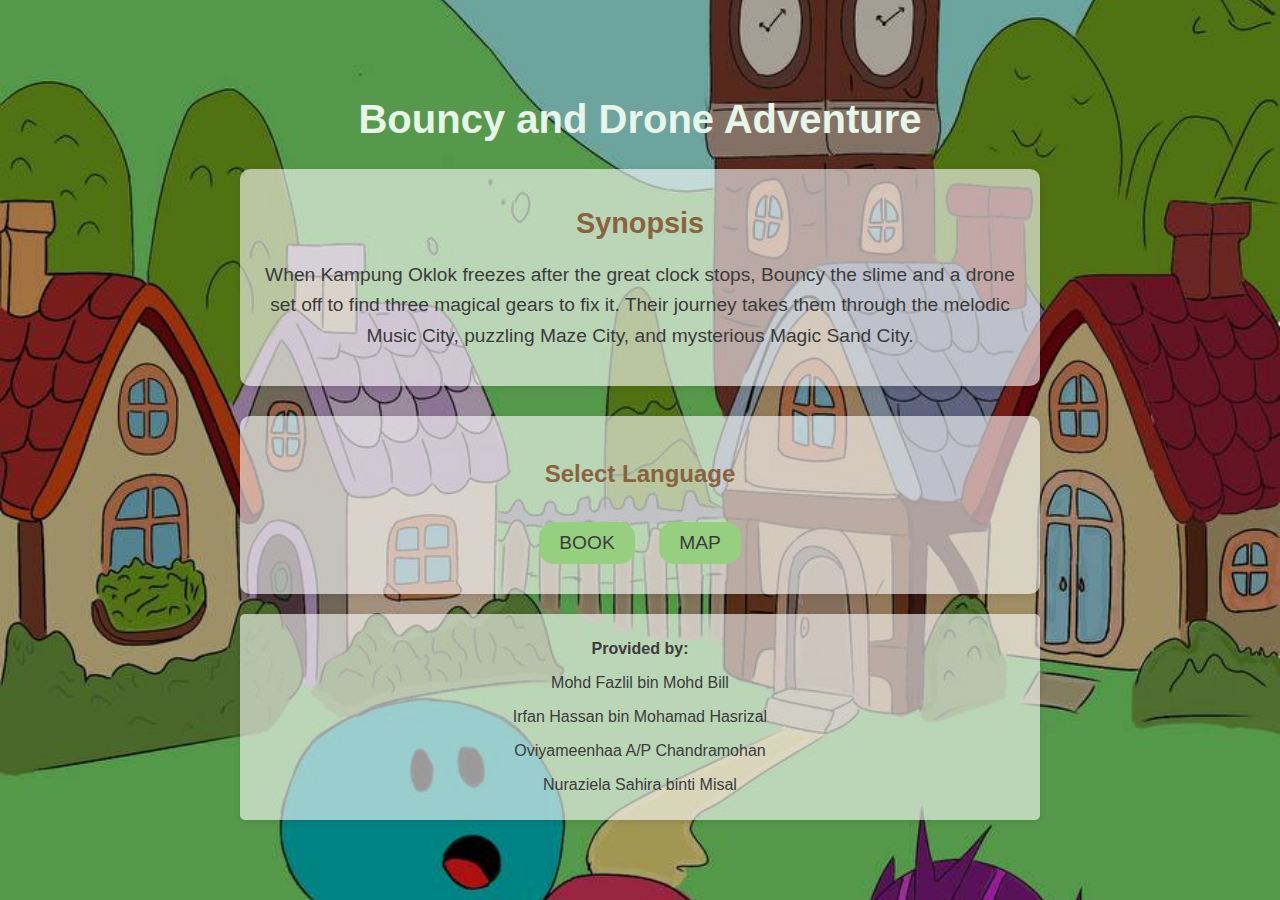
<file: index.html>
<!DOCTYPE html>
<html lang="en">
<head>
  <meta charset="UTF-8">
  <meta name="viewport" content="width=device-width, initial-scale=1.0">
  <title>Bouncy and Drone Adventure</title>
  <link rel="stylesheet" href="./css/home-style.css">
</head>
<body>
  <div class="container">
    <!-- Header -->
    <header class="header">
      <h1>Bouncy and Drone Adventure</h1>
    </header>

    <!-- Scene Description -->
    <main class="content">
      <div class="synopsis">
        <h2>Synopsis</h2>
        <p>
          When Kampung Oklok freezes after the great clock stops, Bouncy the slime and a drone set off to find three magical gears to fix it. Their journey takes them through the melodic Music City, puzzling Maze City, and mysterious Magic Sand City.
        </p>
      </div>
    </main>

    <!-- Language Selection -->
    <footer class="language-selection">
      <h3>Select Language</h3>
      <button class="language-btn" data-lang="en">BOOK</button>
      <button class="language-btn" data-lang="iban">MAP</button>
    </footer>

    <div class="credits">
      <p>Provided by:</p>
      <p>Mohd Fazlil bin Mohd Bill</p>
      <p>Irfan Hassan bin Mohamad Hasrizal</p>
      <p>Oviyameenhaa A/P Chandramohan</p>
      <p>Nuraziela Sahira binti Misal</p>
    </div>
  </div>

  <script>
    // Language Selection Logic
    const languageButtons = document.querySelectorAll('.language-btn');

    languageButtons.forEach((button) => {
      button.addEventListener('click', () => {
        const selectedLanguage = button.dataset.lang; // Get the language (en/iban)

        // Redirect to the correct Scene 1 version based on the selected language and correct path
        if (selectedLanguage === "en") {
          window.location.href = 'page/scene1-en.html'; // English version
        } else if (selectedLanguage === "iban") {
          window.location.href = 'page/scene1m-en.html'; // Iban version
        }
      });
    });
  </script>
</body>
</html>
</file>
<file: css/home-style.css>
/* General Styles */
body {
  font-family: Arial, sans-serif;
  margin: 0;
  padding: 0;
  background: url('AR.jpg') no-repeat center center fixed;
  background-size: cover;
  color: #3b3b3b;
}

.container {
  text-align: center;
  padding: 20px;
  background-color: transparent;
  max-width: 800px;
  margin: 50px auto;
  border-radius: 10px;
}

/* Header */
.header h1 {
  font-size: 2.5em;
  color: #e8f5e9;
}

/* Synopsis */
.synopsis {
  margin: 20px 0;
  padding: 15px;
  background-color: rgba(255, 255, 255, 0.6);
  border-radius: 10px;
  box-shadow: 0px 2px 6px rgba(0, 0, 0, 0.1);
}

.synopsis h2 {
  font-size: 1.8em;
  color: #88643e;
  margin-bottom: 10px;
}

.synopsis p {
  font-size: 1.2em;
  line-height: 1.6;
}

/* Language Selection */
.language-selection {
  margin-top: 30px;
  padding: 20px;
  background-color: rgba(255, 255, 255, 0.6);
  border-radius: 10px;
  box-shadow: 0px 2px 6px rgba(0, 0, 0, 0.1);
}

.language-selection h3 {
  color: #88643e;
  font-size: 1.5em;
}

.language-selection button {
  margin: 10px;
  padding: 10px 20px;
  font-size: 1.2em;
  color: #3b3b3b;
  background-color: #97cf81;
  border: none;
  border-radius: 15px;
  cursor: pointer;
  transition: background-color 0.3s ease;
}

.language-selection button:hover {
  background-color: #4b7335;
}

.language-selection button:active {
  transform: scale(0.98);
}

/* Credits */
.credits {
  margin-top: 20px;
  font-size: 1em;
  color: #3b3b3b;
  background-color: rgba(255, 255, 255, 0.6);
  padding: 10px;
  border-radius: 5px;
  box-shadow: 0px 2px 6px rgba(0, 0, 0, 0.1);
}

.credits p:first-child {
  font-weight: bold;
}
</file>
